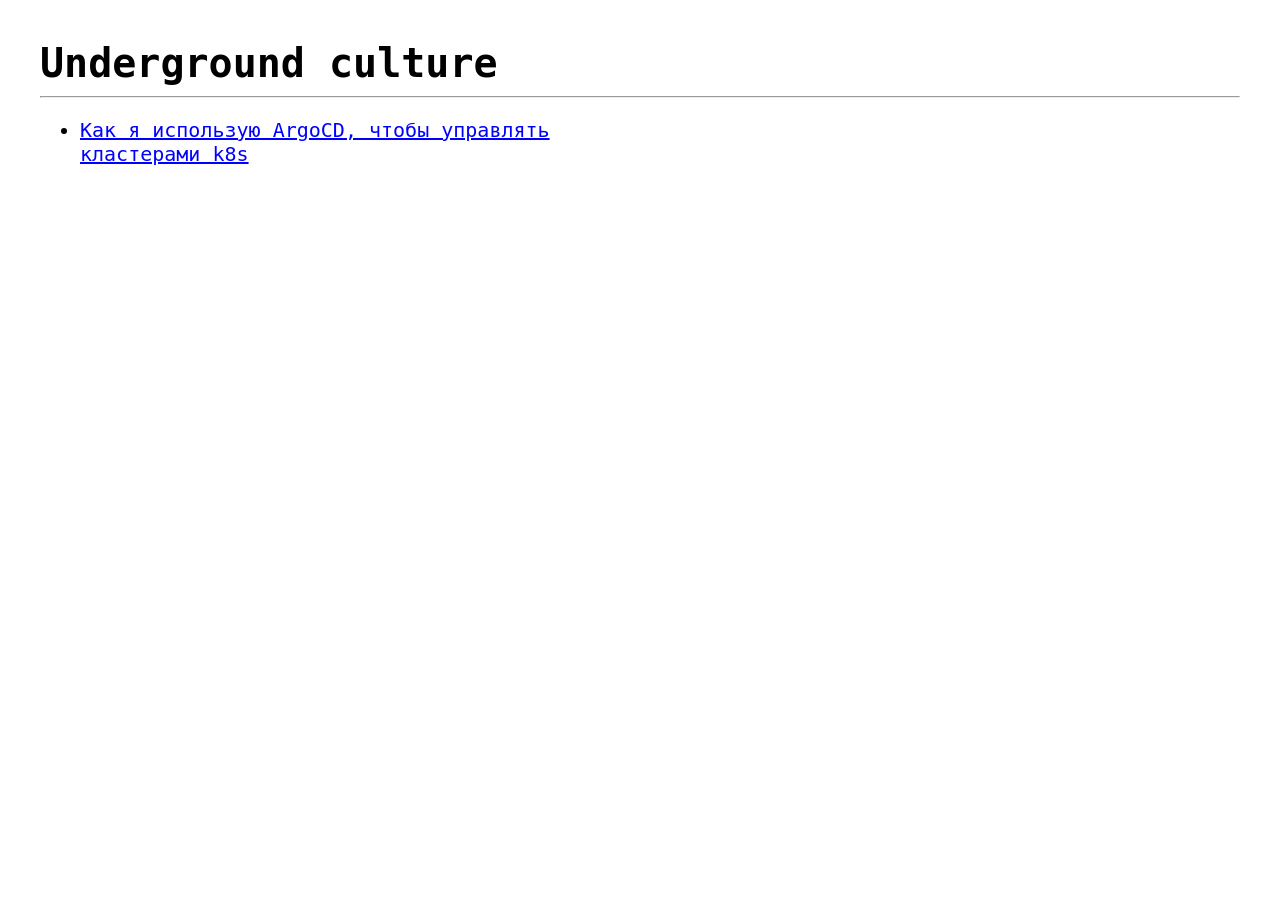
<file: index.html>
<!DOCTYPE html>
<html>
<head>
  <title>Underground culture</title>
  <meta charset="UTF-8">
  <link rel="stylesheet" href="style.css">
</head>
<body>

<header>
  <h1>Underground culture</h1>
  <hr>
</header>

<ul>
  <li><a href="blog/how-i-use-argocd">Как я использую ArgoCD, чтобы управлять кластерами k8s</a></li>
</ul>

</body>
</html>
</file>
<file: style.css>
body {
  font-family: monospace;
  margin: 40px;
  text-align: left;
  font-size: 20px;
}

header {
  margin-bottom: 20px;
}

main,
ul,
li,
img,
p {
  max-width: 40vw;
  text-align: left;
}

h1 {
  margin-bottom: 10px;
}

li {
  margin-bottom: 10px;
}

a, a:visited, a:hover, a:active {
  color: blue;
}

pre {
  max-width: 40vw;
  width: 40vw;
  box-sizing: border-box;
  overflow-x: auto;
  text-align: left;
}

pre code {
  font-family: monospace;
  font-size: 20px;
}
</file>
